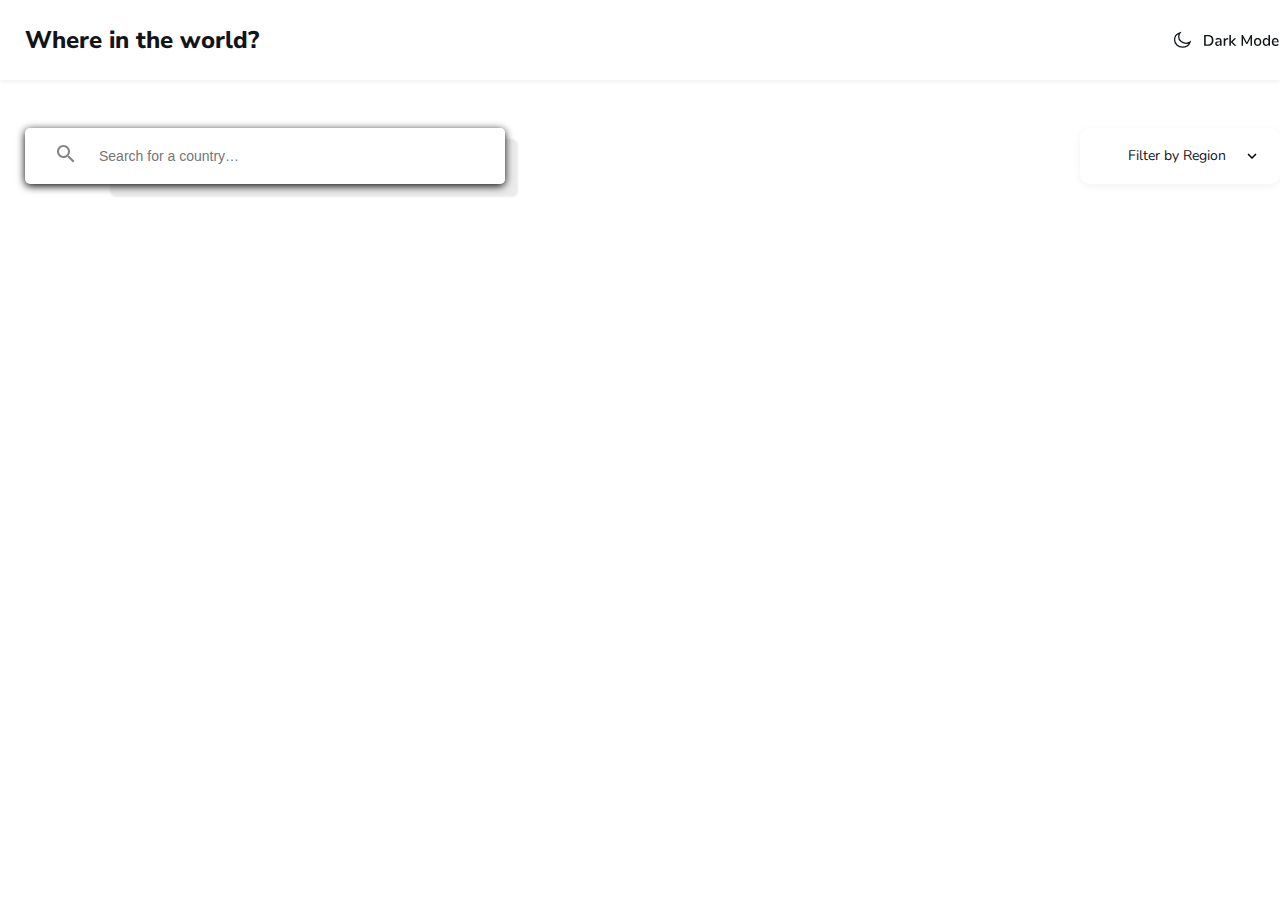
<file: css/index.html>
<!DOCTYPE html>
<html lang="en">
  <head>
    <meta charset="UTF-8" />
    <meta name="viewport" content="width=device-width, initial-scale=1.0" />
    <title>5-oy imtihon</title>
    <link
      rel="stylesheet"
      href="https://cdnjs.cloudflare.com/ajax/libs/font-awesome/6.4.2/css/all.min.css"
      integrity="sha512-z3gLpd7yknf1YoNbCzqRKc4qyor8gaKU1qmn+CShxbuBusANI9QpRohGBreCFkKxLhei6S9CQXFEbbKuqLg0DA=="
      crossorigin="anonymous"
      referrerpolicy="no-referrer"
    />
    <link rel="stylesheet" href="../css/style.css" />
  </head>
  <body>
    <div class="navbar-wrapper">
      <header class="site-header container">
        <h1 class="site-header__title">Where in the world?</h1>

        <img
          class="hidden"
          id="dark_btn"
          src="../img/svg/site-in-dark-mode-icon.svg"
          alt=""
        />
        <img
          id="light_btn"
          src="../img/svg/site-in-light-mode-icon.svg"
          alt="Site mode icon-svg"
          width="108"
          height="22"
        />
      </header>
    </div>

    <main>
      <div class="header-hero-wrapper container">
        <div class="input-and-filter_wrapper">
          <div class="form-control">
            <label for="search-input">
              <img
                class="search-img-input"
                src="../img/svg/search.svg"
                alt=""
              />
            </label>
            <input
              id="in-dark-mode-input"
              class="search-input"
              type="text"
              placeholder="Search for a country…"
              required
              autocomplete="off"
            />
          </div>
          <div>
            <div id="filter_wrapper" class="filter_wrapper">
              <span>Filter by Region</span>
              <svg
                width="12"
                height="12"
                viewBox="0 0 12 12"
                fill="none"
                xmlns="http://www.w3.org/2000/svg"
              >
                <path
                  fill-rule="evenodd"
                  clip-rule="evenodd"
                  d="M9.45 3.45L6 6.9L2.55 3.45L1.5 4.5L6 9L10.5 4.5L9.45 3.45Z"
                  fill="black"
                />
              </svg>
            </div>
            <ul id="qitalar-wrapper" class="other-countries hidden">
              <li class="types">All</li>
              <li class="types">Africa</li>
              <li class="types">Americas</li>
              <li class="types">Asia</li>
              <li class="types">Europe</li>
              <li class="types">Oceania</li>
            </ul>
          </div>
        </div>
        <ul id="country" class="countries-wrapper-item"></ul>
      </div>
    </main>

    
    <script src="../js/mode.js"></script>
    <script src="../js/request.js"></script>
    <script src="../js/app.js"></script>
  </body>
</html>
</file>
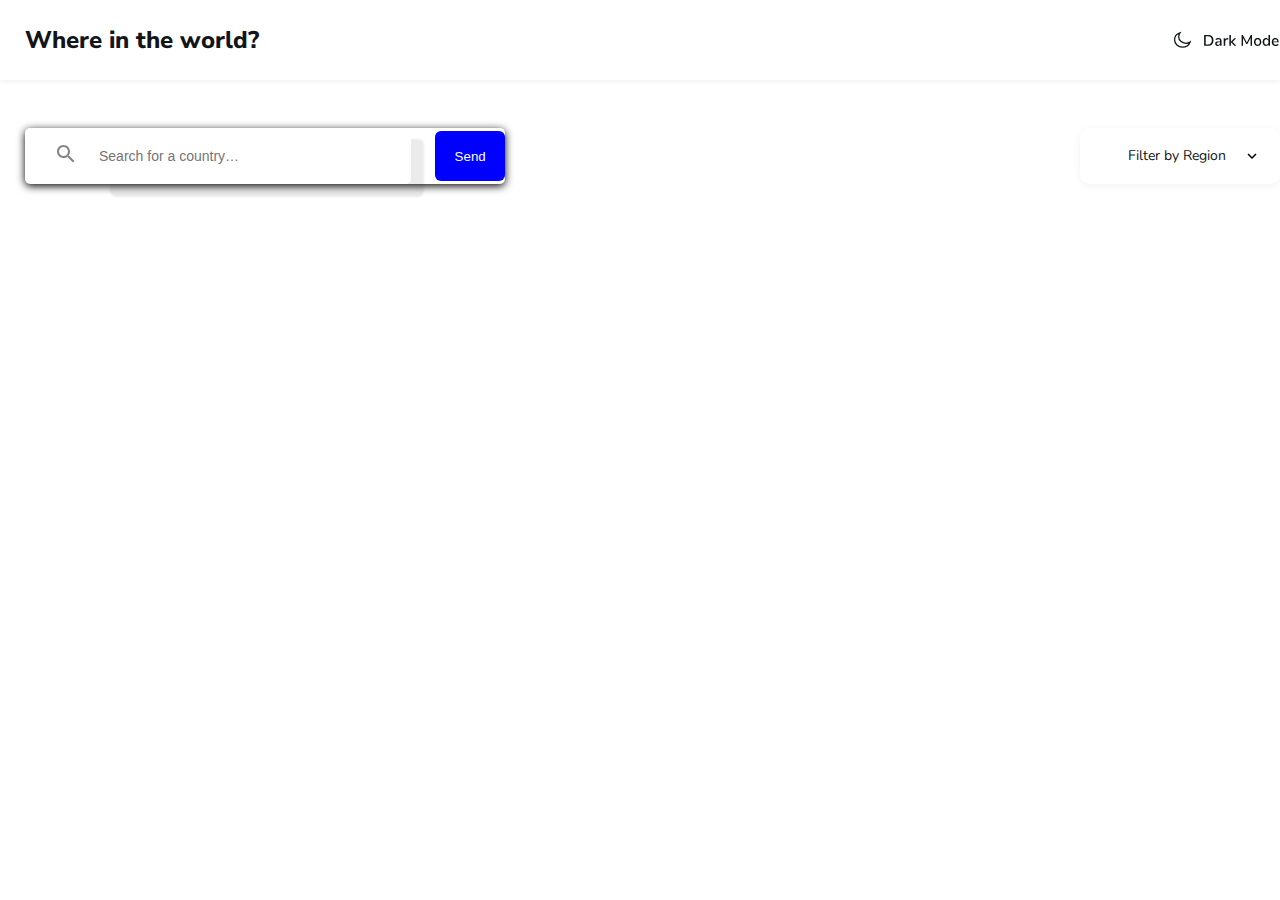
<file: html/index.html>
<!DOCTYPE html>
<html lang="en">
  <head>
    <meta charset="UTF-8" />
    <meta name="viewport" content="width=device-width, initial-scale=1.0" />
    <title>5-oy imtihon</title>
    <link rel="stylesheet" href="../css/buttons.css">
    <link rel="stylesheet" href="../css/loader.css">
    <link
      rel="stylesheet"
      href="https://cdnjs.cloudflare.com/ajax/libs/font-awesome/6.4.2/css/all.min.css"
      integrity="sha512-z3gLpd7yknf1YoNbCzqRKc4qyor8gaKU1qmn+CShxbuBusANI9QpRohGBreCFkKxLhei6S9CQXFEbbKuqLg0DA=="
      crossorigin="anonymous"
      referrerpolicy="no-referrer"
    />
    <link rel="stylesheet" href="../css/style.css" />
  </head>
  <body>
    <div class="navbar-wrapper">
      <header class="site-header container">
        <h1 class="site-header__title">Where in the world?</h1>

        <img
          class="hidden"
          id="dark_btn"
          src="../img/svg/site-in-dark-mode-icon.svg"
          alt=""
        />
        <img
          id="light_btn"
          src="../img/svg/site-in-light-mode-icon.svg"
          alt="Site mode icon-svg"
          width="108"
          height="22"
        />
      </header>
    </div>

    <main>
      <div class="header-hero-wrapper container">
        <div class="input-and-filter_wrapper">
          <div class="form-control">
            <label for="search-input">
              <img class="search-img-input"
                src="../img/svg/search.svg" alt=""
              />
            </label>
            <input
              id="in-dark-mode-input"
              class="search-input"
              type="text"
              placeholder="Search for a country…"
              required
              autocomplete="off"
            />
            <button class="Send">Send </button>
          </div>
          <div>
            <div id="filter_wrapper" class="filter_wrapper">
              <span>Filter by Region</span>
              <svg
                width="12"height="12"viewBox="0 0 12 12"fill="none" xmlns="http://www.w3.org/2000/svg" >
                <path fill-rule="evenodd"clip-rule="evenodd"d="M9.45 3.45L6 6.9L2.55 3.45L1.5 4.5L6 9L10.5 4.5L9.45 3.45Z"fill="black"
                />
              </svg>
            </div>
            <ul id="qitalar-wrapper" class="other-countries hidden">
              <li class="types">All</li>
              <li class="types">Africa</li>
              <li class="types">Americas</li>
              <li class="types">Asia</li>
              <li class="types">Europe</li>
              <li class="types">Oceania</li>
            </ul>
          </div>
        </div>
        <ul id="country" class="countries-wrapper-item"></ul>
      </div>
    </main>

    <div class="loader hidden">
      <div class="lds-roller">
        <div></div>
        <div></div>
        <div></div>
        <div></div>
        <div></div>
        <div></div>
        <div></div>
        <div></div>
      </div>
    </div>

    
    <script src="../js/mode.js"></script>
    <script src="../js/indexs.js"></script>
    <script src="../js/info.js"></script>
  </body>
</html>
</file>
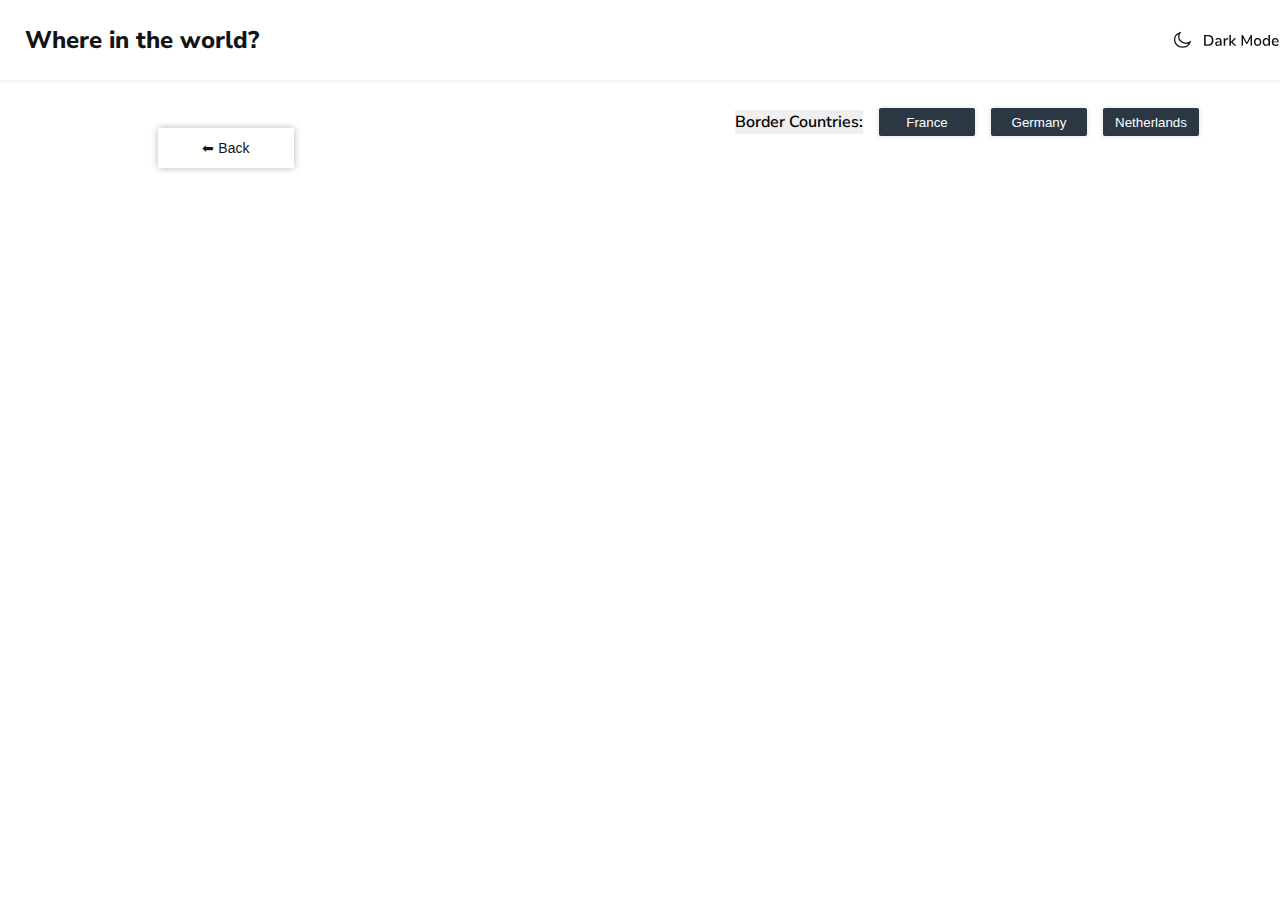
<file: html/about.html>
<!DOCTYPE html>
<html lang="en">
  <head>
    <meta charset="UTF-8" />
    <meta name="viewport" content="width=device-width, initial-scale=1.0" />
    <link rel="stylesheet" href="../css/loader.css">
    <link rel="stylesheet" href="../css/buttons.css">
    <title>About</title>
    <link rel="stylesheet" href="../css/style.css" />
  </head>
  <body>
    <div class="navbar-wrapper">
      <header class="site-header container">
        <h1 class="site-header__title">Where in the world?</h1>

        <div class="card">
        </div>
        <img
          class="hidden"
          id="dark_btn"
          src="../img/svg/site-in-dark-mode-icon.svg"
          alt=""
        />
        <img 
          id="light_btn"
          src="../img/svg/site-in-light-mode-icon.svg"
          alt="Site mode icon-svg"
          width="108"
          height="22"
        />
      </header>
    </div>
    <button class="about_btn"><a href="./index.html">⬅ Back</a></button>
    <div class="wrapper"></div>
    <div class="loader hidden">
      <div class="lds-roller">
        <div></div>
        <div></div>
        <div></div>
        <div></div>
        <div></div>
        <div></div>
        <div></div>
        <div></div>
      </div>
    </div>
    <div class="buttons">
      <button class="frst">
        <h2>Border Countries:</h2>
      </button>
      <a href="./index.html"><button class="one">France</button></a>
      <a href="./index.html"><button class="two">Germany</button></a>
      <a href="./index.html"><button class="three">Netherlands</button>
      </a>
    </div>
    <script type="module" src="../js/info.js"></script>
    <script type="module" src="../js/mode.js"></script>
    <script type="module" src="../js/about.js"></script>
  </body>
</html>
</file>
<file: css/style.css>
@import url(https://fonts.googleapis.com/css2?family=Nunito+Sans:wght@100;200;300;400;500;600;800;900&display=swap);
* {
  padding: 0;
  margin: 0;
  box-sizing: border-box;
}
.container {
  width: 100%;
  max-width: 1380px;
  margin-left: auto;
  margin-right: auto;
  padding-left: 25px;
  padding-right: 8;
}
#country{
  /* box-shadow: 10px 5px 5px rgb(85, 84, 84); */
}
input {
  box-shadow: 12px 12px 2px 1px rgb(54, 54, 65 , 0.1);
  transition: all 0.5s;
}
.Send{
  width: 100px;
  height: 50px;
  padding-left:-30px;
  border:none;
  background:blue;
  color:white;
  border-radius:6px;
  cursor: pointer;
}

ul ol {
  list-style: none;
}
li {
  list-style: none;
}
a {
  text-decoration: none;
}
img {
  object-fit: cover;
}
/* Root */
:root {
  --h1-font-size: 2.4rem;
  --h1-line-height: 3.2rem;
  --h1-font-weight: 800;

  --p-font-size: 1.4rem;
  --p-line-height: 1.6rem;
  --inputTextColor-color: #848484;

  --h4-font-size: 1.8rem;
  --h4-line-height: 2.6rem;

  --body-bc-in-light-color: #ffffff;
  --body-bc-in-lightfor-body-color: #ffffff;
  --in-light-mode-texta-color: #111517;
}
html {
  height: 100%;
  font-size: 62.5%;
}
body {
  height: 100vh;
  font-family: "Nunito Sans", sans-serif;
  background-color: var(--body-bc-in-lightfor-body-color);
  color: var(--in-light-mode-texta-color);
}
/* Navbar */
.site-header {
  height: 8rem;
  display: flex;
  align-items: center;
  justify-content: space-between;
}
.site-header img {
  cursor: pointer;
}
.navbar-wrapper {
  box-shadow: 0px 2px 4px 0px #0000000e;
  margin-bottom: 4.8rem;
  background-color: var(--body-bc-in-light-color);
}
.site-header__title {
  font-size: var(--h1-font-size);
  font-weight: var(--h1-font-weight);
  line-height: var(--h1-line-height);
}

/* Navbar end */
.input-and-filter_wrapper {
  display: flex;
  align-items: center;
  justify-content: space-between;
  margin-bottom: 4.8rem;
}
.form-control {
  width: 100%;
  max-width: 480px;
  height: 56px;
  display: flex;
  align-items: center;
  border-radius: 5px;
  box-shadow: 0px 2px 9px 0px black;
  cursor: pointer;
  gap: 2.4rem;
  padding-left: 3.2rem;
  background-color: var(--body-bc-in-light-color);
}
.search-input {
  width: 100%;
  height: 100%;
  border: none;
  border-radius: 5px;
  color: var(--inputTextColor-color);
  background-color: var(--body-bc-in-light-color);
  font-size: var(--p-font-size);
  line-height: var(--p-line-height);
  outline: none;
}
.about_btn{
  transition: all 0.5s;
}
.about_btn:hover{
  transform:scale(1.2);
}
.filter_wrapper {
  width: 20rem;
  height: 5.6rem;
  display: flex;
  align-items: center;
  justify-content: space-between;
  padding-left: 4.8rem;
  box-shadow: 0px 2px 9px 0px #0000000e;
  padding-right: 2.2rem;
  border-radius: 1rem;
  background-color: var(--body-bc-in-light-color);
  cursor: pointer;
  margin-left: -50px;
  transition: all 0.5s;
}
.filter_wrapper:hover{
  transform: scale(1.2);
}

.filter_wrapper span {
  font-size: var(--p-font-size);
  line-height: var(--p-line-height);
}
.other-countries {
  width: 20rem;
  height: 20.5rem;
  box-shadow: 0px 2px 9px 0px #0000000e;
  margin-top: 0.4rem;
  position: absolute;
  background-color: var(--body-bc-in-light-color);
  border-radius: 1rem;
  gap: 0.8rem;
  cursor: pointer;
}

.other-countries ul {
  --background: linear-gradient(to left, #f7ba2b 0%, #ea5358 100%);
  width: 190px;
  height: 254px;
  padding: 5px;
  border-radius: 1rem;
  overflow: visible;
  background: #f7ba2b;
  background: var(--background);
  position: relative;
  z-index: 1;
}
.types {
  position: relative;
  margin-left: 2.4rem;
  margin-top: 1.6rem;
  font-size: var(--p-font-size);
  line-height: var(--p-line-height);
  color: var(--in-light-mode-texta-color);
}
.hidden {
  display: none !important;
}
.dark-mode {
  --body-bc-in-lightfor-body-color: rgb(45, 43, 43);
  --in-light-mode-texta-color: #fff;
  --body-bc-in-light-color: rgb(80, 78, 78);
}
.countries-wrapper-item {
  gap: 4.7rem;
  display: flex;
  justify-content: center;
  align-items: center;
  flex-wrap: wrap;
}
.countries-list:hover{
  transform: scale(1.2);
  box-shadow: 12px 12px 2px 10px rgba(65, 65, 65, 0.2);
}

.countries-list {
  width: 26.4rem;
  height: 33.6rem;
  transition: all 0.5s;
  border-radius: 1rem;
  background-color: var(--body-bc-in-light-color);
}
.img-country-flag {
  margin-bottom: 2.4rem;
  border-top-left-radius: 1rem;
  border-top-right-radius: 1rem;
}
.information-country {
  margin-left: 2.4rem;
}
.country-name {
  font-size: var(--h4-font-size);
  line-height: var(--h4-line-height);
  color: var(--in-light-mode-texta-color);
  padding-bottom: 1.6rem;
}
.informations {
  padding-bottom: 0.8rem;
  font-size: var(--p-font-size);
  line-height: var(--p-line-height);
  color: var(--in-light-mode-texta-color);
}
main {
  flex-grow: 1;
  margin-bottom: 4.5rem;
}
.about_wrapper-div {
  display: flex;
}
.about_btn {
  width: 13.6rem;
  height: 4rem;
  margin-left: 15.8rem;
  margin-bottom: 8rem;
  box-shadow: 0px 0px 7px 0px #0000004b;
  font-size: var(--p-font-size);
  line-height: var(--p-line-height);
  background-color: var(--body-bc-in-light-color);
  border: 0;
}
.about_btn a {
  color: var(--in-light-mode-texta-color);
}
.about_country-name {
  font-size: 3.2rem;
  font-weight: 800;
  line-height: 4.3rem;
  margin-left: 2rem;
  margin-bottom: 2.3rem;
}
.img_wrapper {
  margin-right: 12rem;
}
.about_informations2 {
  margin-top: 5rem;
}
</file>
<file: css/buttons.css>
*{
    margin: 0;
    padding: 0;
    box-sizing:border-box;
}
.buttons {
    margin-left: 735px;
    margin-top: -140px;
    display: flex;
    align-items: center;
    gap: 16px;
  }
  .buttons h2 {
    color: black;
    cursor: pointer;
    font-family: "Nunito Sans";
    font-size: 16px;
    font-style: normal;
    font-weight: 600;
    line-height: 24px; /* 150% */
    transition: all 0.5s;
  
  }
  .frst{
    background-color:#11111111;
    border:none;
  }
  .one {
    width: 96px;
  height: 28px;
  flex-shrink: 0;
  border-radius: 2px;
  background: #2B3844;
  box-shadow: 0px 0px 4px 1px rgba(0, 0, 0, 0.10);
  border:none;
  color:white;
  cursor: pointer;
  transition: all 0.5s;
  
  }
  .one:hover{
    transform:scale(1.5);
  }
  .two {
    width: 96px;
  height: 28px;
  flex-shrink: 0;
  border-radius: 2px;
  background: #2B3844;
  box-shadow: 0px 0px 4px 1px rgba(0, 0, 0, 0.10);
  border:none;
  color:white;
  cursor: pointer;
  transition: all 0.5s;
  
  }
  .two:hover{
    transform:scale(1.5);
  }
  .three {
    width: 96px;
  height: 28px;
  flex-shrink: 0;
  border-radius: 2px;
  background: #2B3844;
  box-shadow: 0px 0px 4px 1px rgba(0, 0, 0, 0.10);
  border:none;
  color:white;
  cursor: pointer;
  transition: all 0.5s;
  }
  .three:hover{
    transform:scale(1.5);
  }
</file>
<file: css/loader.css>
*{
    margin: 0;
    padding: 0;
    box-sizing:border-box;
}
.loader {
    position: fixed;
    top: 0;
    left: 0;
    bottom: 0;
    width: 100%;
    background: linear-gradient(rgba(0, 0, 0, 0.5), rgba(0, 0, 0, 0.5));
    display: flex;
    justify-content: center;
    align-items: center;
  }
.lds-roller {
    display: inline-block;
    position: relative;
    width: 80px;
    height: 80px;
  }
  .lds-roller div {
    animation: lds-roller 1.2s cubic-bezier(0.5, 0, 0.5, 1) infinite;
    transform-origin: 40px 40px;
  }
  .lds-roller div:after {
    content: " ";
    display: block;
    position: absolute;
    width: 19px;
    height: 17px;
    border-radius: 50%;
    background: linear-gradient(green,red,blue,orange,blue);
    margin: -4px 0 0 -4px;
  }
  .lds-roller div:nth-child(1) {
    animation-delay: -0.036s;
  }
  .lds-roller div:nth-child(1):after {
    top: 63px;
    left: 63px;
  }
  .lds-roller div:nth-child(2) {
    animation-delay: -0.072s;
  }
  .lds-roller div:nth-child(2):after {
    top: 68px;
    left: 56px;
  }
  .lds-roller div:nth-child(3) {
    animation-delay: -0.108s;
  }
  .lds-roller div:nth-child(3):after {
    top: 71px;
    left: 48px;
  }
  .lds-roller div:nth-child(4) {
    animation-delay: -0.144s;
  }
  .lds-roller div:nth-child(4):after {
    top: 72px;
    left: 40px;
  }
  .lds-roller div:nth-child(5) {
    animation-delay: -0.18s;
  }
  .lds-roller div:nth-child(5):after {
    top: 73px;
    left: 32px;
  }
  .lds-roller div:nth-child(6) {
    animation-delay: -0.216s;
  }
  .lds-roller div:nth-child(6):after {
    top: 68px;
    left: 24px;
  }
  .lds-roller div:nth-child(7) {
    animation-delay: -0.252s;
  }
  .lds-roller div:nth-child(7):after {
    top: 63px;
    left: 17px;
  }
  .lds-roller div:nth-child(8) {
    animation-delay: -0.288s;
  }
  .lds-roller div:nth-child(8):after {
    top: 55px;
    left: 10px;
  }
  @keyframes lds-roller {
    0% {
      transform: rotate(0deg);
    }
    100% {
      transform: rotate(360deg);
    }
  }
</file>
